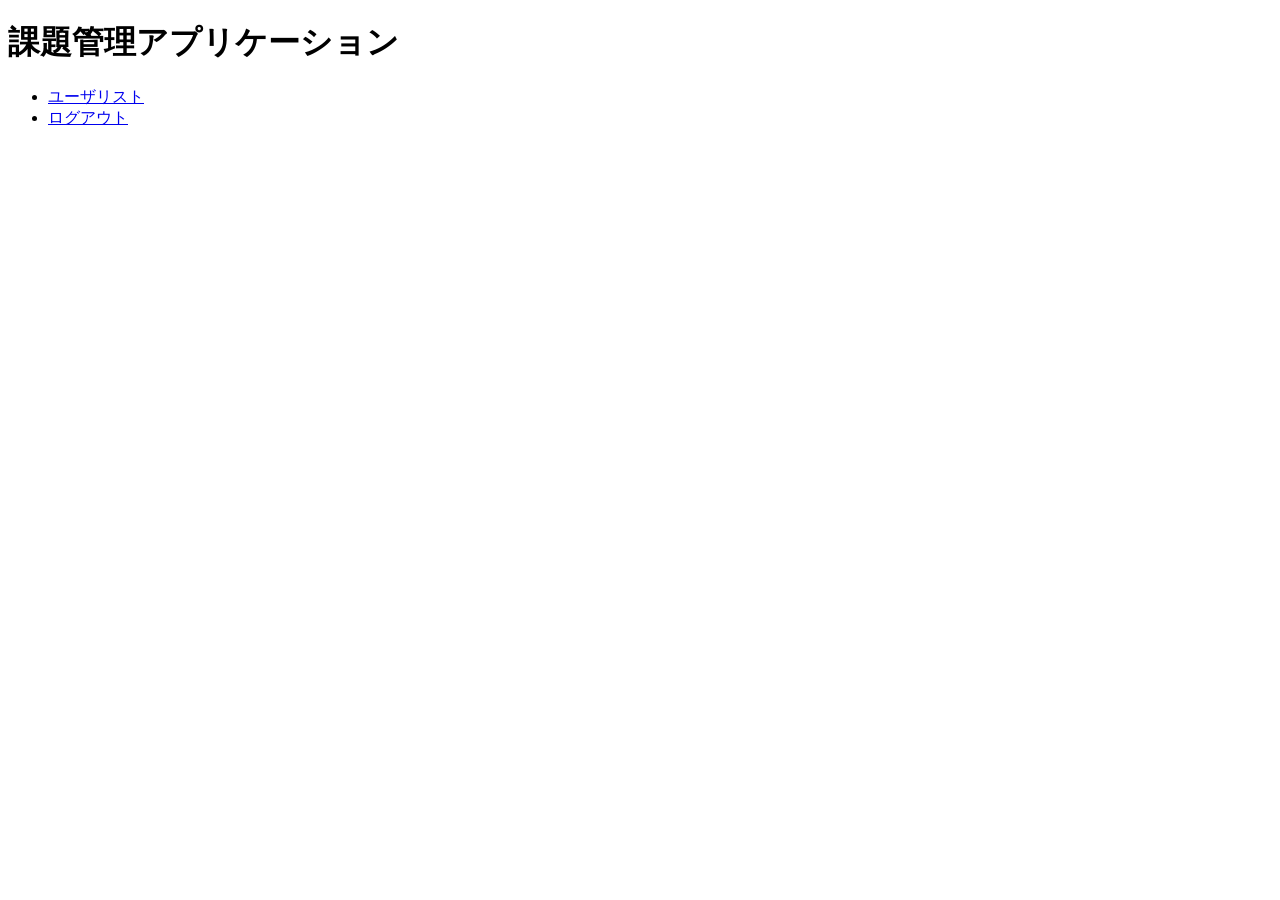
<file: src/main/resources/templates/index.html>
<!DOCTYPE html>
<html xmlns:th="http://www.thymeleaf.org">

<head>
	<title>トップページ</title>
</head>

<body>
	<h1 class="mt-3">課題管理アプリケーション</h1>
	<ul>
		<li><a href="./logout.html" th:href="@{/book/list}">ユーザリスト</a></li>
		<li><a href="./logout.html" th:href="@{/logout}">ログアウト</a></li>
	</ul>
</body>

</html>
</file>
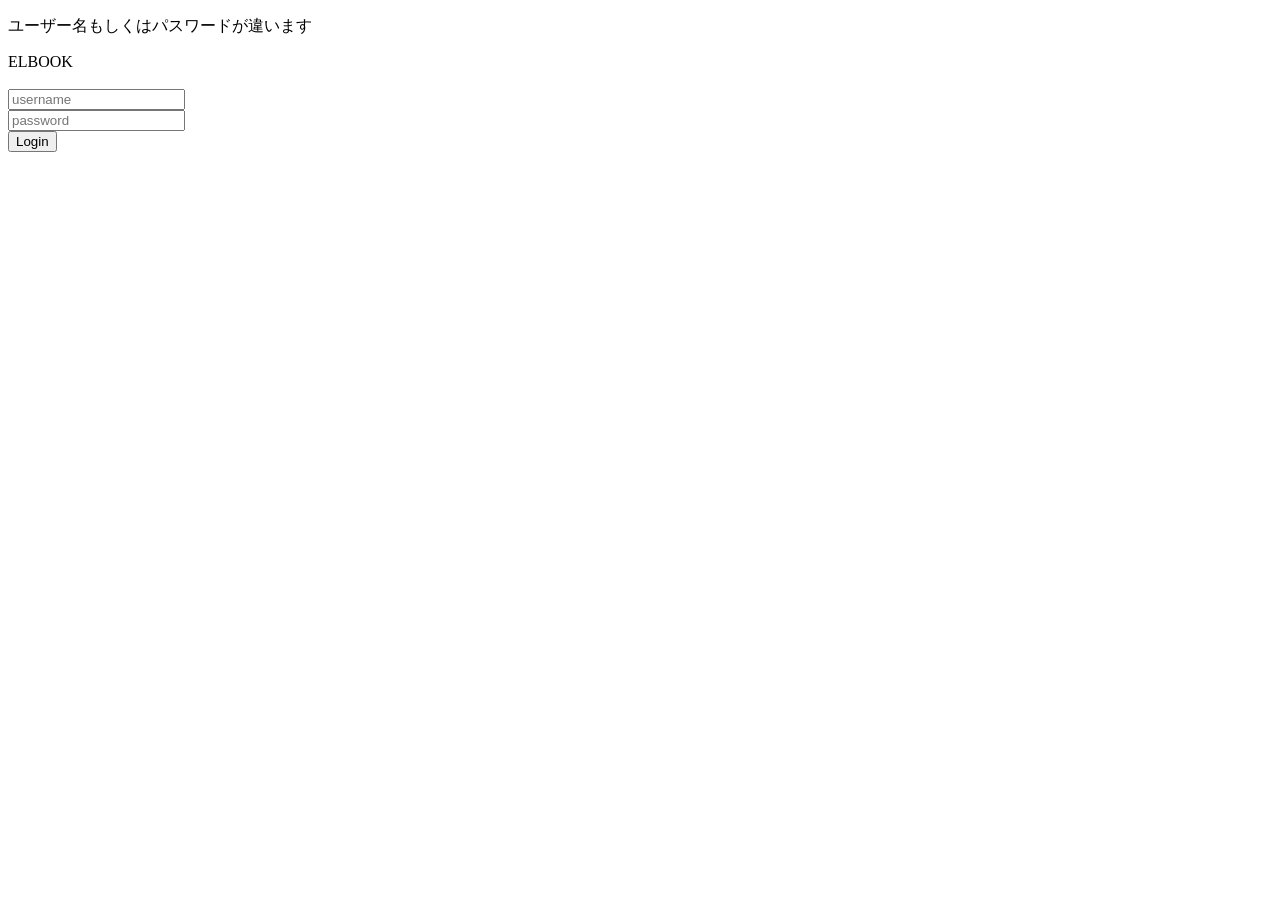
<file: src/main/resources/templates/login.html>
<!DOCTYPE html>
<html xmlns:th="http://www.thymeleaf.org">

<head>
	<title>ログイン</title>
	<link th:href="@{/css/login.css}" rel="stylesheet">
</head>

<body>
	<div th:if="${param.error}">
		<p>ユーザー名もしくはパスワードが違います</p>
	</div>
	<form action="#" th:action="@{/login}" method="post">


		<div class="body"></div>
		<div class="grad"></div>
		<div class="header">
			<div>EL<span>BOOK</span></div>
		</div>
		<br>
		<div class="login">
			<input type="text" placeholder="username" name="username"><br>
			<input type="password" placeholder="password" name="password"><br>
			<input type="submit" value="Login">
		</div>


	</form>



</body>

</html>
</file>
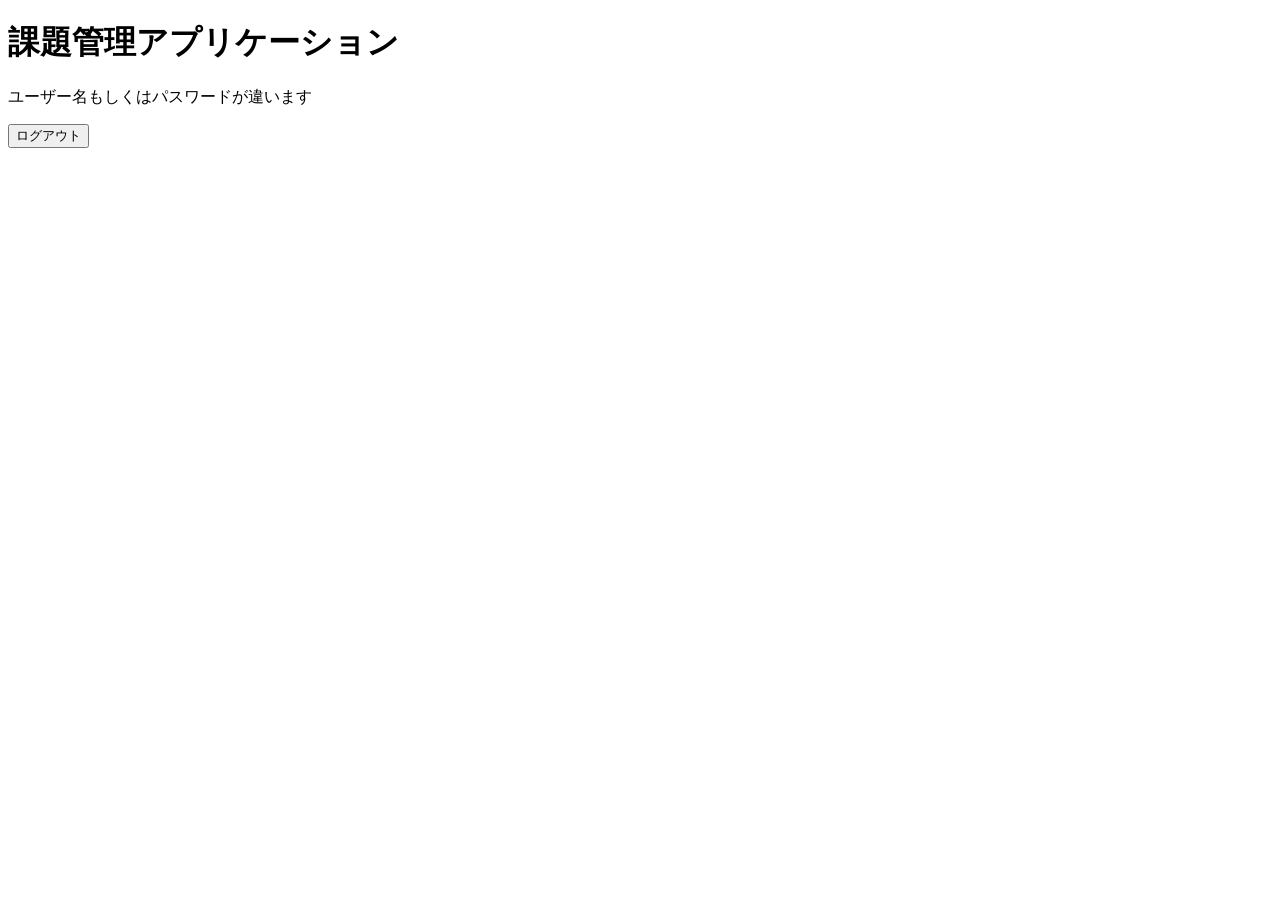
<file: src/main/resources/templates/logout.html>
<!DOCTYPE html>
<html xmlns:th="http://www.thymeleaf.org">

<head>
	<title>ログアウト</title>
</head>

<body>
	<h1 class="mt-3">課題管理アプリケーション</h1>
	<div th:if="${param.error}">
		<p>ユーザー名もしくはパスワードが違います</p>
	</div>
	<form action="#" th:action="@{/logout}" method="post">
		<div class="mt-3">
			<button type="submit" class="btn btn-primary">ログアウト</button>
		</div>
	</form>
</body>

</html>
</file>
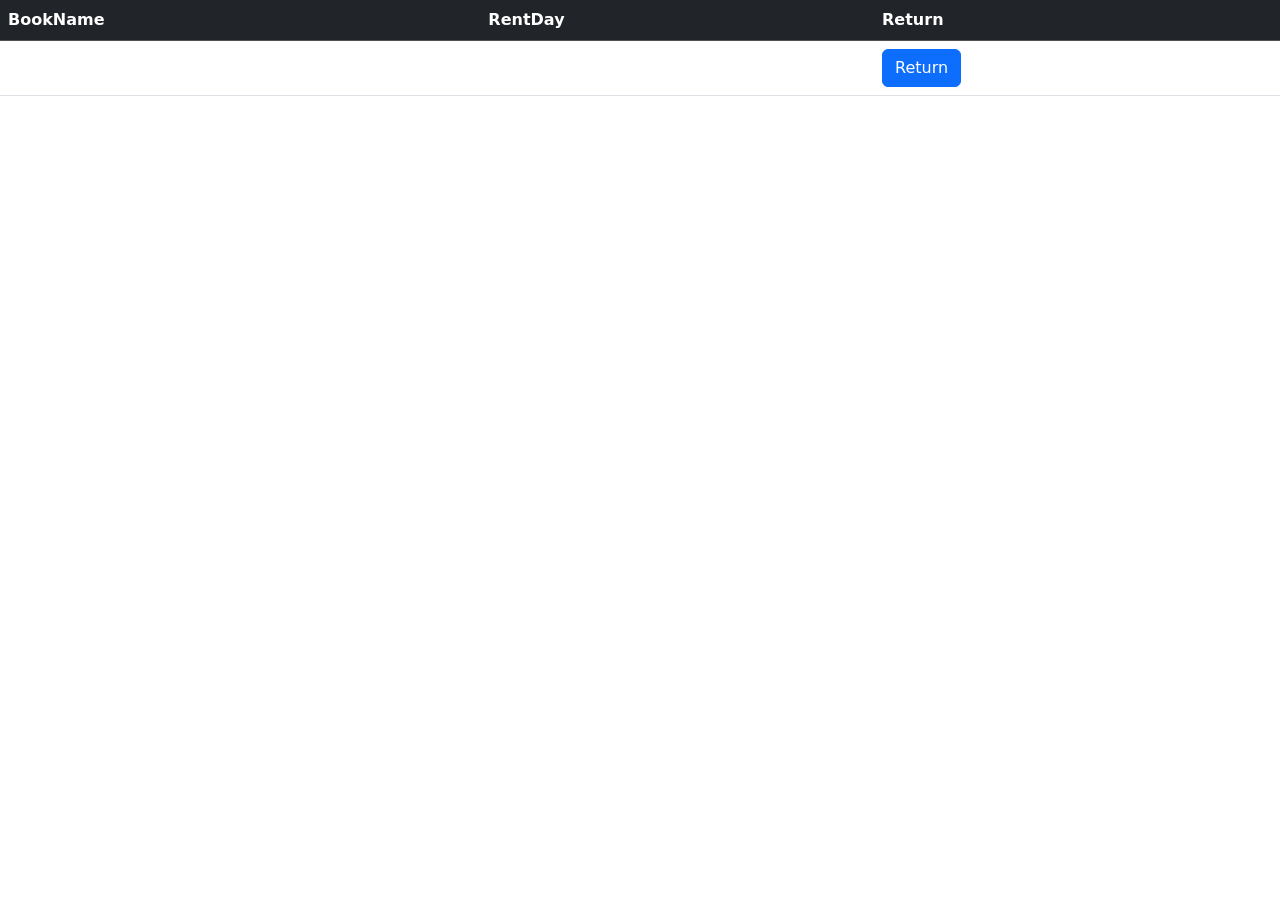
<file: src/main/resources/templates/rental.html>
<!DOCTYPE html>
<html xmlns:th="http://www.thymeleaf.org" xmlns:sec="http://www.thymeleaf.org/extras/spring-security5">

<head>
	<meta charset="UTF-8">
	<title>ELBOOK</title>
	<link href="https://cdn.jsdelivr.net/npm/bootstrap@5.0.2/dist/css/bootstrap.min.css" rel="stylesheet">
	<script src="https://cdn.jsdelivr.net/npm/@popperjs/core@2.9.2/dist/umd/popper.min.js"></script>
	<script src="https://cdn.jsdelivr.net/npm/bootstrap@5.0.2/dist/js/bootstrap.min.js"></script>
</head>

<body>
	<header th:replace="header :: header"></header>
	<table class="table">
		<thead class="table-dark">
			<tr>
				<th scope="col">BookName</th>
				<th scope="col">RentDay</th>
				<th scope="col">Return</th>
			</tr>
		</thead>

		<tbody>
			<tr th:each="rentalbook: ${RentalBooks}">
				<td th:text="${rentalbook.book_name}"></td>
				<td th:text="${rentalbook.rent_day}"></td>
				<td><a th:href="@{/rental/return/{book_id}(book_id=*{rentalbook.book_id})}"
						class="btn btn-primary">Return</a>
				</td>
			</tr>
		</tbody>
	</table>
</body>

</html>
</file>
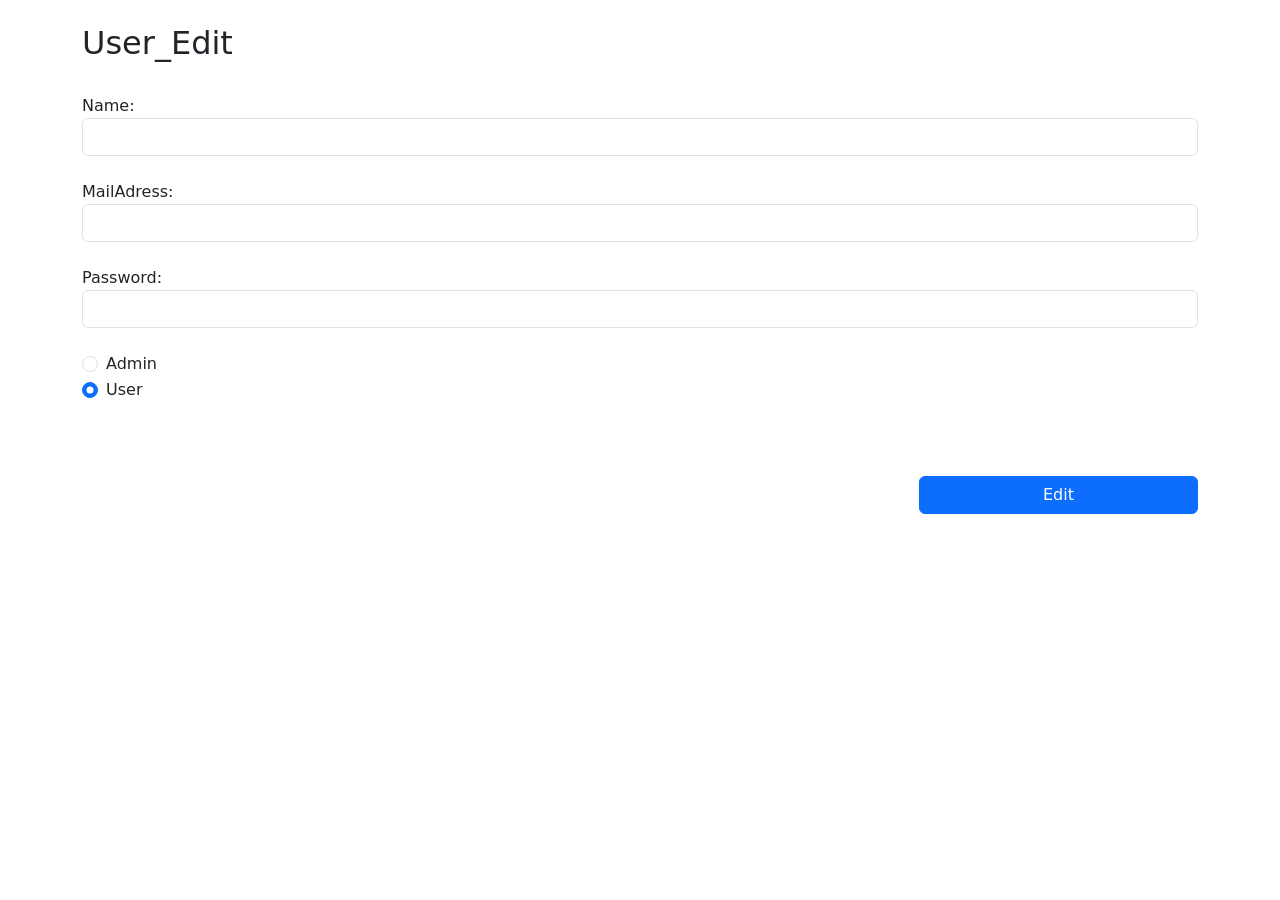
<file: src/main/resources/templates/useredit.html>
<!DOCTYPE html>
<html xmlns:th="http://www.thymeleaf.org">

<head>
	<meta charset="UTF-8">
	<title>ELBOOK</title>
	<link href="https://cdn.jsdelivr.net/npm/bootstrap@5.0.2/dist/css/bootstrap.min.css" rel="stylesheet">
	<script src="https://cdn.jsdelivr.net/npm/@popperjs/core@2.9.2/dist/umd/popper.min.js"></script>
	<script src="https://cdn.jsdelivr.net/npm/bootstrap@5.0.2/dist/js/bootstrap.min.js"></script>
</head>

<body>
</body>

<header th:replace="header :: header"></header>
<br>
<h2 class="container">User_Edit</h2>
<br>
<div class="form-box container">
	<!-- class="form-box container" -->
	<form th:each="user: ${TargetUser}" th:action="@{/user/useredit}" th:object="${editUser}" method="post">
		<div class="form-group ">
			<label for="text1">Name:</label> <input th:placeholder="${user.user_name}" type="text" name="user_name"
				th:value="${user.user_name}" id="text1" class="form-control">
		</div>
		<br>
		<div class="form-group ">
			<label for="text1">MailAdress:</label> <input th:placeholder="${user.mail}" type="text" name="mail"
				th:value="${user.mail}" id="text1" class="form-control">
		</div>
		<br>
		<div class="form-group ">
			<label for="passwd1">Password:</label> <input th:placeholder="password" type="password" name="pass"
				th:value="${user.pass}" id="passwd1" class="form-control ">
		</div>

		<br>
		<!--	redio-->
		<div class="form-check">
			<input class="form-check-input" type="radio" name="authority" value="ADMIN" id="flexRadioDefault1">
			<label class="form-check-label" for="flexRadioDefault1">
				Admin
			</label>
		</div>
		<div class="form-check">
			<input class="form-check-input" type="radio" name="authority"  value="USER" id="flexRadioDefault2" checked>
			<label class="form-check-label" for="flexRadioDefault2">
				User
			</label>
		</div>
		<!--	redio-->


		<br> <br> <br>
		<div class="d-grid gap-4 btn-block d-md-flex justify-content-md-end">
			<button class="btn  btn-primary  w-25" type="submit">Edit</button>
		</div>





		<input type="hidden" class="" id="" name="user_id" th:value="${user_id}"></input>
	</form>
</div>
<!-- class="form-box container" -->

</html>
</file>
